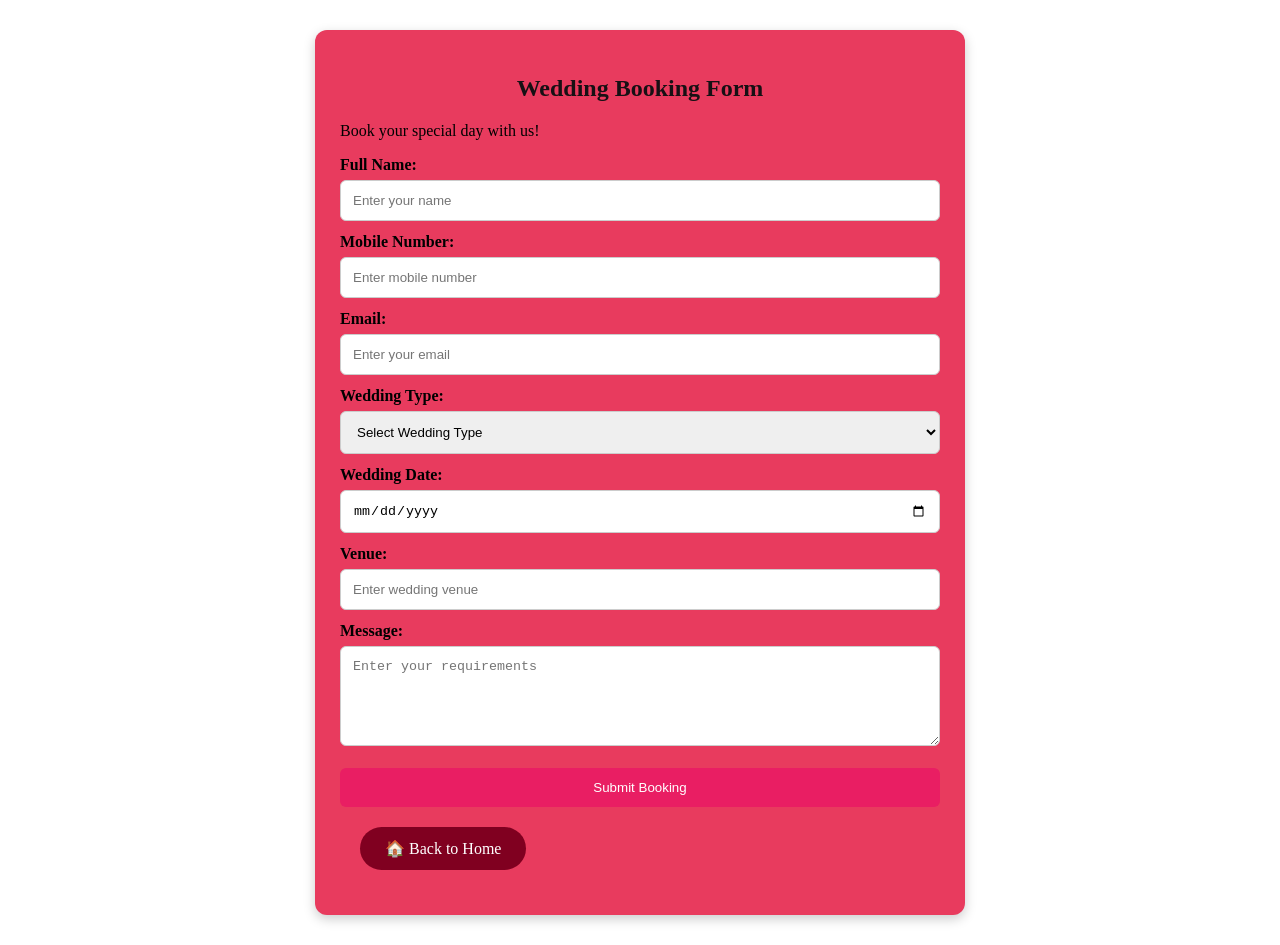
<file: Booking.html>
<!DOCTYPE html>
<html lang="en">
<head>
    <meta charset="UTF-8">
    <meta name="viewport" content="width=device-width, initial-scale=1.0">
    <title>Document</title>
     <link rel="Stylesheet" href="Style.css">
</head>
<body>


  <section class="booking-form" id="booking">
    <h2>Wedding Booking Form</h2>
    <p>Book your special day with us!</p>

    <form>
        <label>Full Name:</label>
        <input type="text" placeholder="Enter your name" required>

        <label>Mobile Number:</label>
        <input type="tel" placeholder="Enter mobile number" required>

        <label>Email:</label>
        <input type="email" placeholder="Enter your email">

        <label>Wedding Type:</label>
        <select required>
            <option value="">Select Wedding Type</option>
            <option>Traditional Marriage</option>
            <option>Royal Marriage</option>
            <option>Simple Marriage</option>
        </select>

        <label>Wedding Date:</label>
        <input type="date" required>

        <label>Venue:</label>
        <input type="text" placeholder="Enter wedding venue">

        <label>Message:</label>
        <textarea placeholder="Enter your requirements"></textarea>

        <button type="submit">Submit Booking</button>

      <a href="index.html" class="back-home">
    🏠 Back to Home
      </a>
</section>


</body>
</html>
</file>
<file: Style.css>
body
{
  margin: 1px;
  padding: 0px;
  }/*
@media screen and (max-width: 768px){
header{
     background-color: lab(0% 0 0);
     color: pink;
    *Today's CSS file*

body {

    font-family: Arial, sans-serif;

    background-color: #f1f5f9;

    text-align: center;

    margin: 0;

    padding: 50px;

}


.container {

    background-color: white;

    padding: 40px;

    border-radius: 15px;

    max-width: 750px;

    margin: auto;

}


h1 {

    color: blue;

    font-size: 35px;

    margin-bottom: 20px;

}


button {

    padding: 12px 18px;

    margin: 8px;

    border: none;

    border-radius: 6px;

    background-color: #2563eb;

    color: white;

    cursor: pointer;

    font-size: 15px;

}


button:hover {

    background-color: #1e40af;

} text-align: center;
     padding: 20px;
  } 

.header {
    width: 100%;
    heighct: 300px;
    overflow: hidden;
}

.header img {
    width: 100%;
    height: 100%;
    object-fit: cover;
    display: block;

}
  }
*/
/* Tablet */
@media screen and (max-width: 700000px) {
    .header {
        height: 25px;
        background-color): lightpink;
      }
   .header {
        height: 150px;
    }

    .header img {
        width: 100%;
        height: 100%;
        object-fit: cover;
    }
}
@media screen and (max-width: 700000px){
nav{
  
  color: hwb(212 36% 10%);
  justify-content: center;
  gap: 30px;
  padding: 15px;
  flex-wrap: wrap;
  background-color:hwb(8 22% 9%);
  text-decoration: center;
  }
nav a{
  color: darkred;
  text-decoration: none;
  font-size: 15px;
  
  }
nav a:hover
{ 
  color: lightpink;
  }
a:visited{
  color:aqua;
  }
footer{
  background-color: black;
  color: white;
  text-align: center;
  padding: 15px;
  }
section{
  background-color: lightpink;
  margin-top: 20px;
  padding: 18px;
  border-radius: 8px;
  size: auto;
  
  }
}
.home img {
        width: 100%;
        max-width: 100%;
        height: auto;
  }

/* style each marrige card*/
 
.card{
  width: 300px;
  padding: 20px;
  grid-template-rows: repeat(1,minmax(0, 1fr));
  text-align: center;
  border: 1px solid blue;
  border-radius: 10px;
  box-shadow: 0px 3px 8px red;

  transition: all 0.5s ease;
  font-family: Arial, Helvetica, sans-serif;
  background-color:hwb(29 35% 14%);
  box-sizing: border-box;
  }

.card h2{
  color: hwb(236 15% 64%);
  }
.card p{
  color: lab(0% 0 0);
  }
.card button{
  background-color:blue;
  color: white;
  border: none;
  padding-bottom: 10px 20px;
  border-radius: 5px;
  cursor: pointer;
  transition: background-color 0.3s ease;
  }
.card:hover {
    transform: translateY(-10px) scale(1.03);
    box-shadow: 0 10px 20px #888;
.card button:hover{
  background-color:hwb(242 20% 48%);
  }
}
.card-container {
    display: flex;
    flex-direction: row;
    gap: 15px;
    justify-content: flex-start;
    align-items: stretch;
    flex-wrap: wrap;
    margin: 10px;
  width: 100%;
  box-sizing: border-box;
}


.card img {
    width: 100%;
    height: 120px;
    object-fit: cover;
}

.card a{
  background-color:blue;
  color: white;
  border: none;
  padding-bottom: 10px 20px;
  border-radius: 5px;
  cursor: pointer;
  transition: background-color 0.3s ease;
  }





  
/* Tablet Screen */
@media screen and (max-width: 768px){
    .card {
        width: 45%;
    }
}

/* Mobile Screen */
@media screen and (max-width: 768px) {
    .card {
        width: 100%;
    }
}
/* Laptop Screen */
@media screen and (max-width: 768px) {
.card-container{
    display: grid;
    grid-template-rows:rpeat(1, 1fr);
    gap:20px;
}
}



/* Mobile Screen */
@media screen and (max-width: 70000px) {
    .marriage-container {
        display: grid;
        grid-template-columns: repeat(2, 1fr);
        gap: 10px;
    }

    .navbar {
        flex-wrap: wrap;
        padding: 10px;
        text-align: right;
      
      
    }

    .logo {
        font-size: 16px;
    }
}

@media screen and (max-width: 700000px){
/* header */
.navbar{
  display: flex;
  justify-content: space-between;
  text-align: center;
  padding: 20px 8%;
  background-color:hwb(0 13% 85%);
  
  }
.logo{
  color: white;
  font-size: 10px;
  }
  
.navbar a{
  text-decoration: none;
  color: black;
  margin-left: 20px;
  }
  }
/* Hero section */

.hero{
  display:flex;
  align-items: center;
  justify-content: space-between;
  gap: 40px;
  padding: 70px 8%;
  background-image: url("WEDDING 1.jpg");
  background-size: cover;
    background-position: center;
    background-repeat: no-repeat;
  }
  
.hero-content{
  flex: 1;
  }
.hero h1{
  color: black;
  font-size: 42px;
  margin-bottom: 20px;
  }
  .hero p{
    text-align: bold;
    font-size: 15px;
    line-height: 1.7;
    margin-bottom: 25px;
    color: hwb(243 2% 78%);
    
    }
hero a{
  display: inline-block;
  color: black;
  padding: 20px 22px;
  text-decoration: none;
  border-radius: 6px;
  
  
  }
   .hero img {
        width: 100%;
        max-width: 100%;
        height: auto;
       }
  .discription{
    color: hwb(302 13% 73%);
    font-size: 60px;
    line-height: 1.7;
    margin-bottom: 25px;
}
  .hero-buttons{
    display: flex;
    flex-wrap: wrap;
    gap: 15px;
    }
  .btn-primary,
  .btn-secondary{
    display: inline;
    padding: 12px 22px;
    border-radius: 6px;
    text-decoration: none;
    font-weight: bold;
    }
    
  
  .btn-primary{
     background-color: hwb(120 2% 91%);
    color: white;
     }
  .btn-secondary{
    background-color:green;
    color:white;
    }
  .subtitle{
    color: darkgoldenrod;
}
 .about{
   background: lightpink;
  }
  
/* Gallery*/
.gallery {
    text-align: center;
    padding: 30px 15px;
    
}

.gallery-container {
    display: flex;
    flex-wrap: wrap;
    justify-content: center;
    gap: 15px;
    background-color:hwb(307 16% 49%);
}

.gallery-container img {
    width: calc(33.33% - 10px);
    height: 200px;
    object-fit: cover;
    border-radius: 10px;
    transition: 0.4s;
}

.gallery-container img:hover {
    transform: scale(1.05);
}



/* Mobile Screen */
@media screen and (max-width: 700px) {
    .gallery-container img {
        width: calc(50% - 8px);
        height: 140px;
    }
}

  .booking-form {
    max-width: 600px;
    margin: 30px auto;
    padding: 25px;
    background-color: #e83b5e;
    border-radius: 12px;
    box-shadow: 0 4px 12px #ccc;
}

.booking-form h2 {
    text-align: center;
    color: #171014;
}

.booking-form label {
    display: block;
    margin-top: 12px;
    font-weight: bold;
}

.booking-form input,
.booking-form select,
.booking-form textarea {
    width: 100%;
    padding: 12px;
    margin-top: 6px;
    border: 1px solid #ccc;
    border-radius: 6px;
    box-sizing: border-box;
}

.booking-form textarea {
    min-height: 100px;
}

.booking-form button {
    width: 100%;
    padding: 12px;
    margin-top: 18px;
    background-color: #e91e63;
    color: white;
    border: none;
    border-radius: 6px;
    cursor: pointer;
}

.booking-form button:hover {
    background-color: #9e0456;
}

/* Mobile and Tablet */
@media screen and (max-width: 768px) {
    .booking-form {
        width: auto;
        margin: 15px;
        padding: 15px;
    }




body {
    background: linear-gradient(120deg, #dfd9e2, #764ba2);
    font-family: Arial;
  
    
}

.login-box {
    width: 300px;
    background: white;
    padding: 30px;
    margin: 100px auto;
    text-align: center;
    border-radius: 15px;
    box-shadow: 0 5px 20px #333;
}

input {
    width: 90%;
    padding: 12px;
    margin: 10px 0;
    border: 1px solid gray;
    border-radius: 5px;
}

button {
    width: 100%;
    padding: 12px;
    background: blue;
    color: white;
    border: none;
    border-radius: 5px;
    cursor: pointer;
}

button:hover {
    background: green;
}
}
.back-home {
    display: inline-block;
    background-color: #800020;
    color: white;
    padding: 12px 25px;
    text-decoration: none;
    border-radius: 25px;
    font-size: 16px;
    margin: 20px;
    transition: 0.3s;
}

.back-home:hover {
    background-color: #d4af37;
    color: black;
    transform: scale(1.05);
}
</file>
